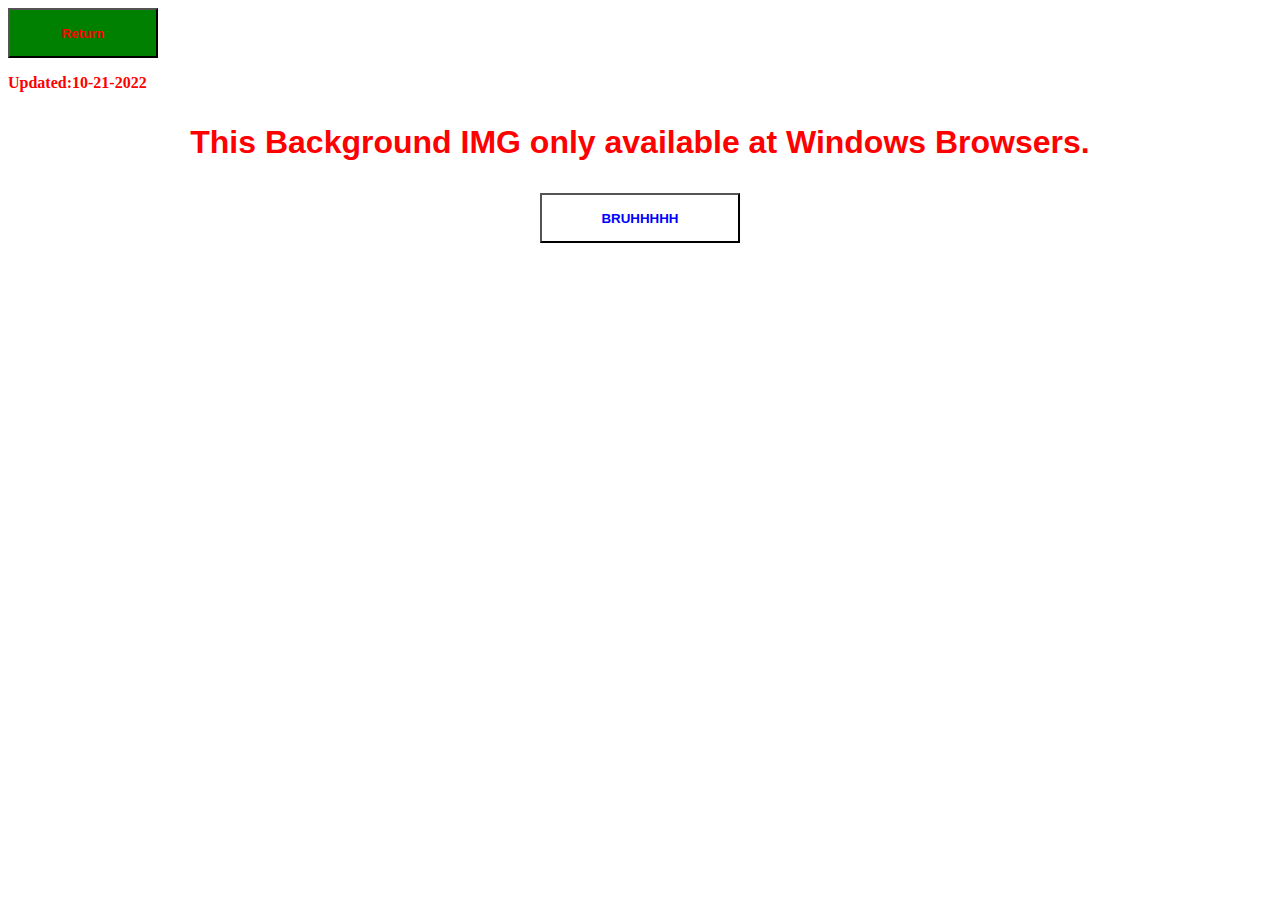
<file: 2.html>
<!DOCTYPE html>
<html>
 <head>
<meta name="viewport" content="width=device-width, initial-scale=1.0">
          <!-- Load external CSS styles -->
        <link rel="stylesheet" href="styles.css">
        <style>
body {
  background-image: url('https://i0.wp.com/funglr.games/wp-content/uploads/2022/01/hololivesuperexpo2022-additional-information-01.jpg');
  background-repeat: no-repeat;
  background-attachment: fixed;
  background-size: cover;
}
</style>
          <div>
            <!-- Google tag (gtag.js) -->
<script async src="https://www.googletagmanager.com/gtag/js?id=G-SESPMP6SP7"></script>
<script>
  window.dataLayer = window.dataLayer || [];
  function gtag(){dataLayer.push(arguments);}
  gtag('js', new Date());

  gtag('config', 'G-SESPMP6SP7');
</script>
        </div>
 </head>
  <body>
      <script src="scripts.js"></script>
      <div class="container2">
          <div class="btn-holder2">
                      <a href="/index.html">
             <button type="button" class="button button4" style="height:50px;width:150px"><strong><p style="color:red">Return</p></strong></button>
                      </a>
          </div>
      </div>
   <div>
    <strong><p style="color:Red">Updated:10-21-2022</p></strong>
   </div>
      <div>
          <center>
              <h1><strong><p style="color:Red">This Background IMG only available at Windows Browsers.</p></strong></h1>
          </center>
      </div>
      <div>
        <center>
        <a href="https://hentai2read.com" target="_blank" rel="noreferrer noopener">
          <button type="button"class="button button5" style="height:50px;width:200px"><strong><p style="color:Blue">BRUHHHHH</p></strong></button>
        </a>
      </div>
       <div>
       </div>
  </body>
</html>
</file>
<file: styles.css>
/* Place your CSS styles in this file */
.body1 {background-color: black;}
h1 {text-align: center;
    font-family: "Source Sans Pro", sans-serif;
    font-weight: normal;}
.button3 {background-color:aqua;}
.container {
  justify-content: space-between;
  flex-direction: column;
  height: 100vh;
  display: flex;
}
.container .btn-holder {
  justify-content: flex-end;
  display: flex;
}
.container3 {
  justify-content: space-between;
  flex-direction: column;
  height: 100vh;
  display: flex;}
.btn-holder3 {line-height: 12px;
     width: 18px;
     font-size: 8pt;
     font-family: tahoma;
     margin-top: 1px;
     margin-right: 2px;
     position:absolute;
     top:0;
     right:0;}
.button4 {background-color: green;}
body{
    background-image:url('../images/background.jpg');
    background-attachment:fixed;
    background-repeat: no-repeat;
    background-size: cover;}
.button5 {background-color: transparent;
}
</file>
